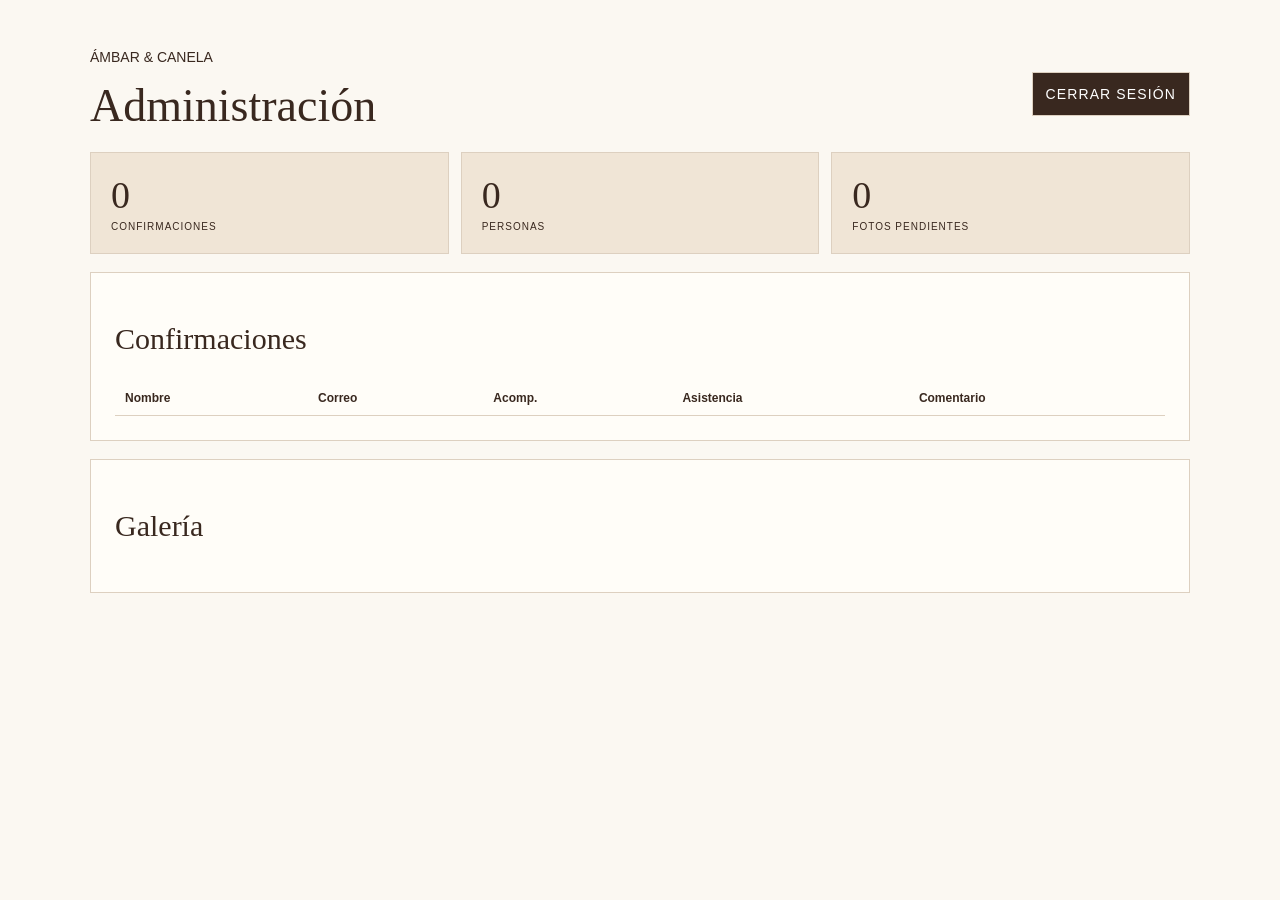
<file: admin/index.html>
<!doctype html><html lang="es"><head><meta charset="utf-8"><meta name="viewport" content="width=device-width,initial-scale=1"><title>Ámbar y Canela · Admin</title><link rel="stylesheet" href="admin.css"></head><body><main><section id="login" class="panel"><p>ÁMBAR & CANELA</p><h1>Panel privado</h1><form id="loginForm"><input name="usuario" placeholder="Usuario" required><input name="password" type="password" placeholder="Contraseña" required><button>Entrar</button><small id="msg"></small></form></section><section id="app" hidden><header><div><p>ÁMBAR & CANELA</p><h1>Administración</h1></div><button id="logout">Cerrar sesión</button></header><div class="stats"><article><b id="c1">0</b><span>Confirmaciones</span></article><article><b id="c2">0</b><span>Personas</span></article><article><b id="c3">0</b><span>Fotos pendientes</span></article></div><section class="panel"><h2>Confirmaciones</h2><div class="table"><table><thead><tr><th>Nombre</th><th>Correo</th><th>Acomp.</th><th>Asistencia</th><th>Comentario</th></tr></thead><tbody id="rows"></tbody></table></div></section><section class="panel"><h2>Galería</h2><div id="photos" class="photos"></div></section></section></main><script src="admin.js"></script></body></html>
</file>
<file: admin/admin.css>
:root{--p:#fbf8f2;--c:#39281f;--a:#b47a35;--l:#ddd0c0;--w:#fffdf8}*{box-sizing:border-box}body{margin:0;background:var(--p);color:var(--c);font:14px Arial,sans-serif}main{width:min(1100px,calc(100% - 30px));margin:auto;padding:35px 0 70px}.panel{background:var(--w);border:1px solid var(--l);padding:24px;margin:18px 0}#login{max-width:420px;margin:12vh auto}h1,h2{font-family:Georgia,serif;font-weight:500}h1{font-size:46px;margin:5px 0 20px}h2{font-size:30px}input,button{width:100%;padding:13px;margin:6px 0;border:1px solid var(--l);font:inherit}button{background:var(--c);color:white;text-transform:uppercase;letter-spacing:.08em;cursor:pointer}header{display:flex;justify-content:space-between;align-items:center}header button{width:auto}.stats{display:grid;grid-template-columns:repeat(3,1fr);gap:12px}.stats article{background:#f0e5d6;padding:20px;border:1px solid var(--l)}.stats b{display:block;font:38px Georgia}.stats span{font-size:10px;text-transform:uppercase;letter-spacing:.1em}.table{overflow:auto}table{width:100%;border-collapse:collapse}th,td{text-align:left;padding:10px;border-bottom:1px solid var(--l);white-space:nowrap;font-size:12px}.photos{display:grid;grid-template-columns:repeat(auto-fill,minmax(180px,1fr));gap:12px}.photo{border:1px solid var(--l);padding:8px}.photo img{width:100%;aspect-ratio:1;object-fit:cover}.photo button{width:auto;font-size:10px;padding:8px}.danger{background:white;color:#833;border-color:#833}@media(max-width:650px){.stats{grid-template-columns:1fr}header{align-items:flex-start;gap:10px;flex-direction:column}}
</file>
